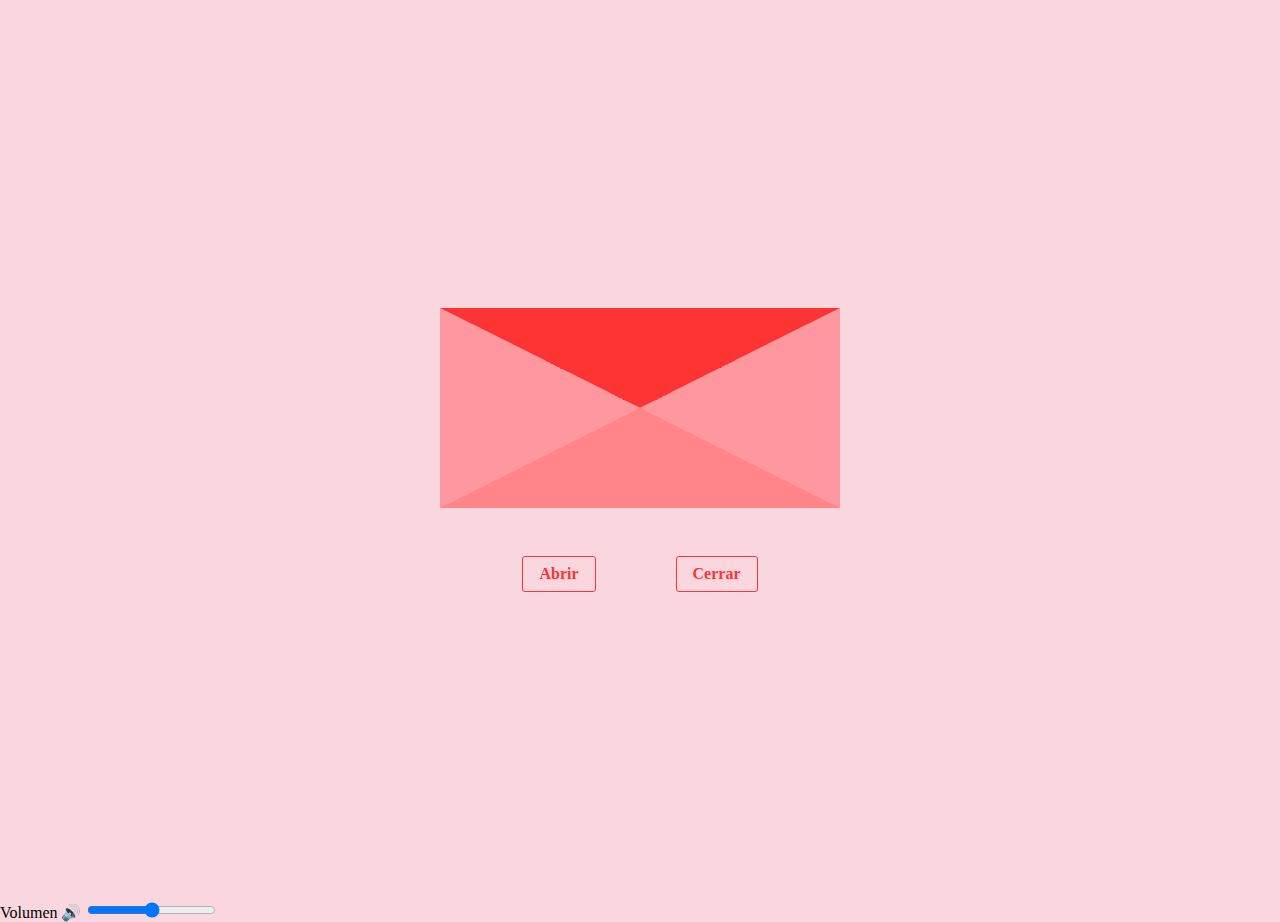
<file: Carta.html>
<!DOCTYPE html>
<html lang="es">
<head>
  <meta charset="UTF-8">
  <meta name="viewport" content="width=device-width, initial-scale=1.0">
  <title>Carta</title>
  <link rel="stylesheet" href="style.css">
</head>
<body>
  <main>
    <div class="container-letter">
      <div class="cover"></div>
      <span class="heart">♥</span>
      <p class="paper" id="mainMessage">
        Un año juntos, un año de amor, risas y crecimiento. Cada momento a tu lado ha sido un regalo, cada abrazo un refugio. Que este aniversario sea solo el inicio de muchos más. ¡Te amo, mi ratoncita! 💖✨
      </p>
      <div class="letter"></div>
    </div>
    <div class="options">
      <button id="open">Abrir</button>
      <button id="close">Cerrar</butto>
    </div>
  </main>
  <script src="script.js"></script>

  <audio id="miAudio" autoplay loop>
    <source src="cancion2.mp4" type="audio/mp3">
    Tu navegador no soporta audio.
</audio>

<label for="volume">Volumen 🔊</label>
<input type="range" id="volume" name="volume" min="0" max="1" step="0.1" value="0.5" onchange="ajustarVolumen(this.value)">

<script>
    function ajustarVolumen(valor) {
        var audio = document.getElementById("miAudio");
        audio.volume = valor;
    }
</script>

</body>
</html>
</file>
<file: style.css>
/* reset css */

* {
    min-width: 0;
    font: inherit;
  }
  
  *,
  *::before,
  *::after {
    box-sizing: border-box;
  }
  
  img,
  video,
  svg {
    display: block;
    height: auto;
    max-width: 100%;
  }
  
  body {
    margin: 0;
    min-height: 100dvh;
  }
  
  h1,
  h2,
  h3 {
    text-wrap: balance;
  }
  
  p {
    text-wrap: pretty;
  }
  
  /* styles */
  /* TODO: Cambiar la fuente
  
  * {
    font-family: comic-sans;
  } */
  
  body {
    background-color: #fad7df;
  }
  
  main {
    display: flex;
    flex-direction: column;
  
    gap: 3rem;
    justify-content: center;
    align-items: center;
    height: 100vh;
  }
  
  .container-letter {
    position: relative;
  }
  
  .cover {
    position: absolute;
    border-left: 200px solid transparent;
    border-right: 200px solid transparent;
    border-top: 100px solid #fe3334;
    border-bottom: 100px solid transparent;
  
    /*  */
    transition: transform .75s;
    transform-origin: top;
  }
  
  .paper {
    position: absolute;
    padding: 1.5rem;
    line-height: 2rem;
    right: 5px;
    /*  */
    z-index: -1;
    background: white;
    width: 390px;
    height: 180px;
  
    transition: all .75s;
  }
  
  .letter {
    border-left: 200px solid #ff989e;
    border-right: 200px solid #ff989e;
    border-top: 100px solid transparent;
    border-bottom: 100px solid #ff858a;
  }
  
  .options {
    display: flex;
    gap: 5rem;
  
    & button {
      color: #ff3234;
      font-weight: 600;
      border-radius: 3px;
      background: #fad7df;
      padding: 0.5rem 1rem;
      border: 1px solid #fe3334;
      cursor: pointer;
    }
  
    & button:hover {
      background: #ff989e;
      color: white;
    }
  }
  
  .open-cover {
    transform: rotatex(180deg);
  }
  
  .open-paper {
    animation: openPaper .5s forwards;
  }
  
  @keyframes openPaper {
    0% {
      top: 0;
    }
    100% {
      top: -120px;
    }
  }
  
  .close-paper {
    animation: closePaper .5s forwards;
  }
  
  @keyframes closePaper {
    0% {
      top: -120px;
    }
    100% {
      top: 0;
    }
  }
  
  
  .heart {
    display: none;
    position: absolute;
    top: 25%;
    left: 46.5%;
    margin: auto;
    font-size: 3rem;
  
    color: #fe3334;
  
    animation: crecer 1s forwards ;
  }
  
  @keyframes crecer {
    0% {
      scale: 1;
      opacity: 1;
    }
    100% {
      scale: 3;
      opacity: 0;
  
    }
  }
</file>
